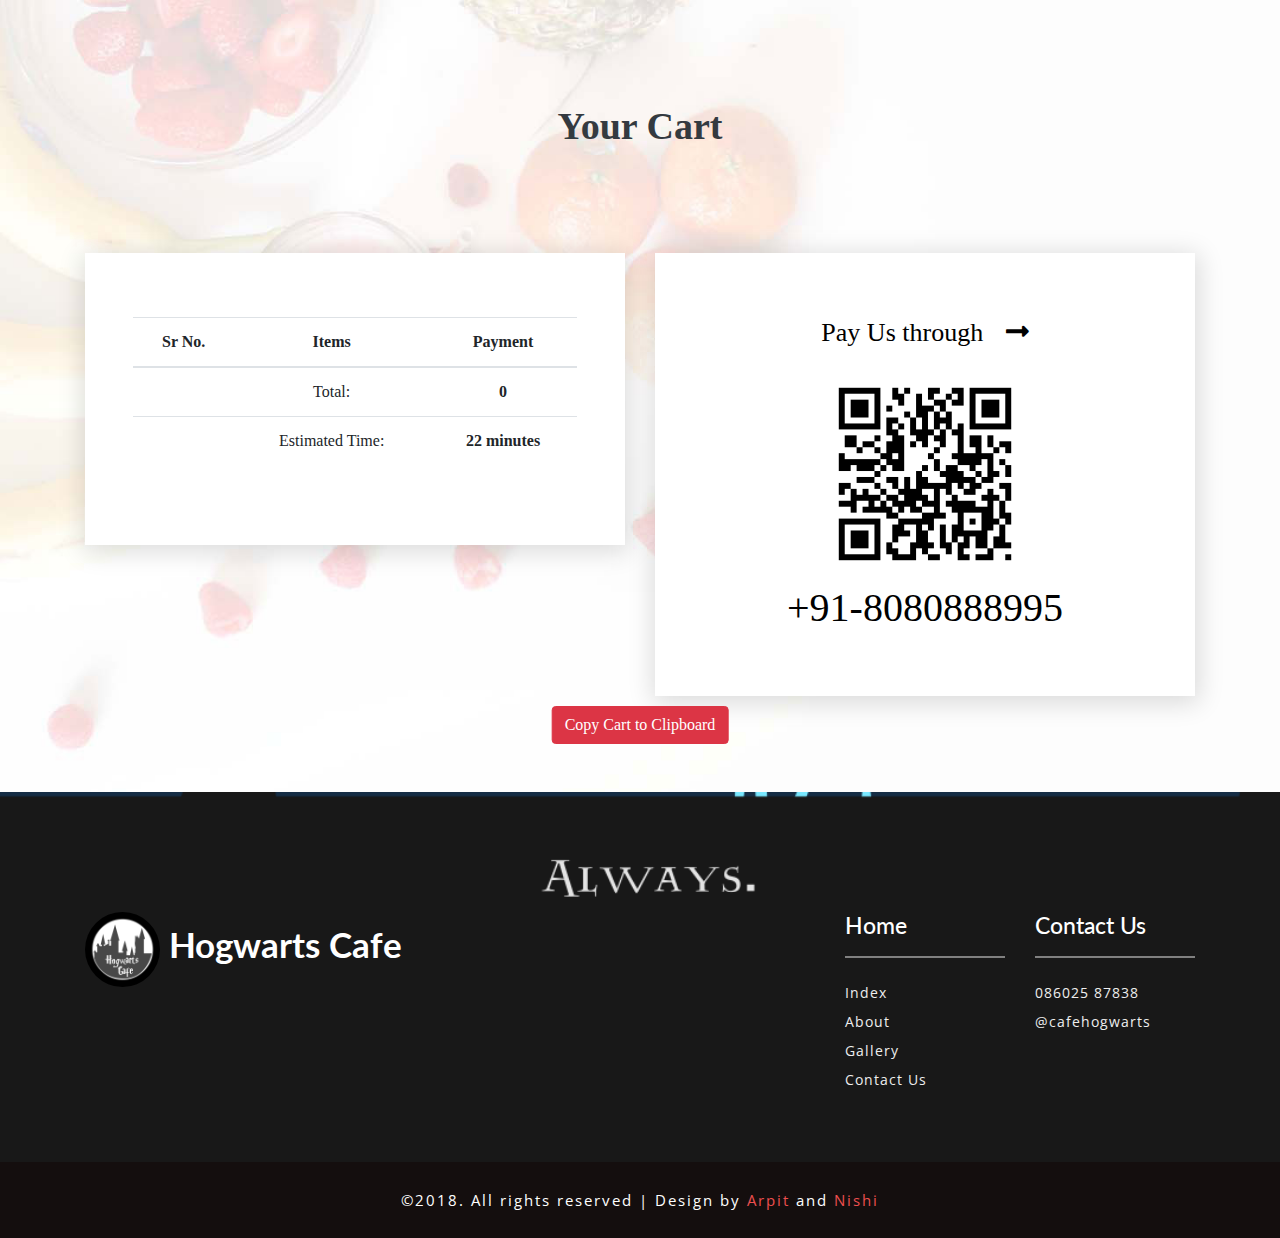
<file: payment.html>
<!--
Author: W3layouts
Author URL: http://w3layouts.com
License: Creative Commons Attribution 3.0 Unported
License URL: http://creativecommons.org/licenses/by/3.0/
-->

<!DOCTYPE html>
<html lang="zxx">

<head>
	<title>Hogwarts Cafe | Rain</title>
	<!-- Meta tag Keywords -->
	<meta name="viewport" content="width=device-width, initial-scale=1">
	<meta charset="UTF-8" />
	<meta name="keywords" content="Snacks Responsive web template, Bootstrap Web Templates, Flat Web Templates, Android Compatible web template, Smartphone Compatible web template, free webdesigns for Nokia, Samsung, LG, SonyEricsson, Motorola web design" />
	<script>
		addEventListener("load", function () {
			setTimeout(hideURLbar, 0);
		}, false);

		function hideURLbar() {
			window.scrollTo(0, 1);
		}
	</script>
	<!--// Meta tag Keywords -->

	<!-- Custom-Files -->
	<link rel="stylesheet" href="css/bootstrap.css">
	<!-- Bootstrap-Core-CSS -->
	<link rel="stylesheet" href="css/smoothbox.css" type='text/css' media="all" />
	<!-- gallery light box -->
	<link rel="stylesheet" href="css/style.css" type="text/css" media="all" />
	<!-- Style-CSS -->
	<link rel="stylesheet" href="css/fontawesome-all.css">
	<!-- Font-Awesome-Icons-CSS -->
	<!-- //Custom-Files -->

	<!-- Web-Fonts -->
	<link href="//fonts.googleapis.com/css?family=Lato:100,100i,300,300i,400,400i,700,700i,900,900i&amp;subset=latin-ext"
	    rel="stylesheet">
	<link href="//fonts.googleapis.com/css?family=Open+Sans:300,300i,400,400i,600,600i,700,700i,800,800i&amp;subset=latin-ext"
	    rel="stylesheet">
	<!-- //Web-Fonts -->

</head>

<body>
	<!-- header -->


	<!-- about -->
	<div class="about py-5" id="about" style="font-family: papyrus">
		<div class="container py-xl-5 py-lg-3">
			<h3 class="title text-center text-dark mb-sm-5 mb-4">
				<span style="font-family: papyrus">Your Cart</span></h3>
			<div class="row about-bottom-w3l text-center pt-lg-5">
				<div class="col-sm-6 about-grid">
					<div class="about-grid-main">
						<table class="table">
                            <thead>
                              <tr>
                                  <th scope="col">Sr No.</th>
                                <th scope="col">Items</th>
                                <th scope="col">Payment</th>
                              </tr>
                            </thead>
                            <tbody id="cartTable">

                            <!--JS Code-->
                            </tbody>
                          </table>
					</div>
				</div>
				<div class="col-sm-6 about-grid mt-sm-0 mt-4">
                    <div class="about-grid-main">
						<h4 class="mb-3" style="font-family: papyrus; color:black;font-size: 26px;">Pay Us through
								<i class="fas fa-long-arrow-alt-right ml-3"></i> </h4>
                        <img src="images/QR.png" alt="" class="img-fluid">
                        <h4 style="font-family: papyrus; color:black;">+91-8080888995</h4>
                        <!-- <a href="#" class="button-w3ls mt-4" data-toggle="modal" data-target="#exampleModalCenter1">Read More
                            <i class="fas fa-long-arrow-alt-right ml-3"></i>
                        </a> -->
                    </div>
                </div>
			</div>
			
			<button  onclick="getSelectedCheckboxes()" class="btn btn-danger" id="btn_test" style="position: absolute; left: 50%;
			transform: translateX(-50%); margin-top: 10px;"> 
					Copy Cart to Clipboard
			</button>
		</div>
		
	</div>
	<!-- //about -->
	

	<!-- footer -->
	<footer class="pt-5">
			<div class="container py-xl-5 py-lg-3">
				<div class="row footer-grids py-4">
					<div class="col-lg-4 footer-grid text-left">
						<div class="footer-logo">
							<h2 class="mb-3">
								<a class="logo text-white" href="index.html">
										<img src="images/hogwartsLogo.jpg" alt="" class="img-fluid" 
										style="border-radius: 50%; height: 75px; width: 75px;"> Hogwarts Cafe</a>
							</h2>
						</div>
					</div>
					<div class="col-lg-2 col-6 footer-grid"></div>
					<div class="col-lg-2 col-6 footer-grid"></div>
					<div class="col-lg-2 col-6  footer-grid my-lg-0 my-4">
						<h3 class="mb-sm-4 mb-3 pb-3">Home</h3>
						<ul class="list-unstyled">
							<li>
								<a href="index.html">Index</a>
							</li>
							<li class="my-2">
								<a class="scroll" href="#about">About</a>
							</li>
							<li class="my-2">
								<a class="scroll" href="#gallery">Gallery</a>
							</li>
							<li>
								<a class="scroll" href="#contact">Contact Us</a>
							</li>
						</ul>
					</div>				
					<div class="col-lg-2 col-6 footer-grid footer-contact">
						<h3 class="mb-sm-4 mb-3 pb-3"> Contact Us</h3>
						<ul class="list-unstyled">
							<li>
								086025 87838
							</li>
							<li class="mt-2">
								<a href="https://www.instagram.com/cafehogwarts/">@cafehogwarts</a>
							</li>
						</ul>
					</div>
				</div>
			</div>
			<!-- copyright -->
			<div class="copy_right">
				<p class="text-center text-white py-sm-4 py-3">©2018. All rights reserved | Design by
					<a href="https://www.linkedin.com/in/arpit621/"> Arpit </a> and <a href="https://www.linkedin.com/in/chauhannishh/"> Nishi </a>
				</p>
	
			</div>
			<!-- //copyright -->
	</footer>
	<!-- //footer -->

    <script>
            var retrievedObject = localStorage.getItem('testObject');
            retrievedObject = JSON.parse(retrievedObject);
            var count = 1;
            var cpingText = "";
            var totalPrice = 0;
           	for (var key in retrievedObject) {
   			if (retrievedObject.hasOwnProperty(key)) {
				var input = "<tr><td scope='row'>"+count+"</td><td>"+key+"</td><th>"+retrievedObject[key]+"</th></tr>";
				cpingText += count + "." + key + " "
				count++;
				totalPrice += parseInt(retrievedObject[key]);
				document.getElementById('cartTable').insertAdjacentHTML('beforeend', input);
        		}
    		}
			var estimatedTime = 20 + count*2;     
			var zinput = "<tr><td></td><td>Total: </td><th>"+totalPrice+"</th></tr>";
			document.getElementById('cartTable').insertAdjacentHTML('beforeend', zinput);
			var zainput = "<tr><td></td><td>Estimated Time: </td><th>"+estimatedTime+" minutes</th></tr>";
			document.getElementById('cartTable').insertAdjacentHTML('beforeend', zainput);
			console.log(cpingText);

function getSelectedCheckboxes(chkboxName) {

  // Create a dummy input to copy the string array inside it
  var dummy = document.createElement("input");

  // Add it to the document
  document.body.appendChild(dummy);

  // Set its ID
  dummy.setAttribute("id", "dummy_id");

  // Output the array into it
  document.getElementById("dummy_id").value=cpingText;

  // Select it
  dummy.select();

  // Copy its contents
  document.execCommand("copy");

  // Remove it as its not needed anymore
  document.body.removeChild(dummy);
}
        </script>
	<!-- Js files -->
	<!-- JavaScript -->
	<script src="js/jquery-2.2.3.min.js"></script>
	<!-- Default-JavaScript-File -->

	<!-- banner slider -->
	<script src="js/responsiveslides.min.js"></script>
	<script>
       

// Retrieve the object from storage

		// You can also use "$(window).load(function() {"
		$(function () {
			// Slideshow 4
			$("#slider3").responsiveSlides({
				auto: true,
				pager: true,
				nav: false,
				speed: 500,
				namespace: "callbacks",
				before: function () {
					$('.events').append("<li>before event fired.</li>");
				},
				after: function () {
					$('.events').append("<li>after event fired.</li>");
				}
			});

		});
	</script>
	<!-- //banner slider -->

	<!-- password-script -->
	<script>
		window.onload = function () {
			document.getElementById("password1").onchange = validatePassword;
			document.getElementById("password2").onchange = validatePassword;
		}

		function validatePassword() {
			var pass2 = document.getElementById("password2").value;
			var pass1 = document.getElementById("password1").value;
			if (pass1 != pass2)
				document.getElementById("password2").setCustomValidity("Passwords Don't Match");
			else
				document.getElementById("password2").setCustomValidity('');
			//empty string means no validation error
		}
	</script>
	<!-- //password-script -->

	<!-- gallery light box -->
	<script src="js/smoothbox.jquery2.js"></script>
	<!-- //gallery light box -->

	<!-- smooth scrolling -->
	<script src="js/SmoothScroll.min.js"></script>
	<!-- //smooth scrolling -->

	<!-- move-top -->
	<script src="js/move-top.js"></script>
	<!-- easing -->
	<script src="js/easing.js"></script>
	<!--  necessary snippets for few javascript files -->
	<script src="js/snacks.js"></script>

	<script src="js/bootstrap.js"></script>
	<!-- Necessary-JavaScript-File-For-Bootstrap -->
	<!-- //Js files -->

</body>

</html>
</file>
<file: css/smoothbox.css>
body, html {
    height:100%;
    width:100%;
}
.sb-prev:focus, .sb-next:focus, .sb-cancel:focus {
    outline: none;
    outline-offset: 0;
    text-decoration: none;
}
/* wrapper */
.smoothbox {
    position: fixed;
    top:0;
    left:0;
    background:rgba(0, 0, 0, 0.78); 
    height:100%;
    width:100%;
    z-index: 9999;
}
/* wrapper after loading */
.sb-load {
    background:url('images/load.gif') center no-repeat rgba(0,0,0,.9);
}
/* vertical centering */
.smoothbox-table {
    top:0;
    height:100%;
    width:100%;
    display:table;
}
.smoothbox-centering {
    display:table-cell;
    vertical-align:middle;
    top:0;
    height:100%;
    width:100%;
	overflow-y: scroll;
}
/* horizontal centering & sizing */
.smoothbox-sizing {
    display:none;
    position: relative;
    margin: 0 auto;
    padding: 0px;
    width: 80%;
}
/* item wrapper */
.sb-items {
    margin: 0 auto;
    width: auto;
    padding: 0;
    list-style: none;    
    border-radius: 2px;
    display: table;
}
.sb-items:after {
    content: "";
    display: block;
    clear: both;
    visibility: hidden;
    line-height: 0;
    height: 0;
}
/* items */
.sb-item {
    left: 0;
    top:0;
    width: 100%;
    max-height: 80%;
    float: left;
    margin-right: -100%;
    position: relative;
    zoom: 1;
    border-radius: 2px;
    box-shadow:0px 0px 0px 5px rgb(255, 255, 255), 0px 0px 0px 6px #292929;
    -webkit-backface-visibility: hidden;
    -webkit-transition: all .4s ease-out;
    -moz-transition:all .4s ease-out;
    transition: all .4s ease-out;
}

.no-trans {
    -webkit-transition:none;
    -moz-transition:none;
    transition:none;
}

.sb-item img {
    max-width: 100%;
    max-height: 100%;
    display: block;
    border-radius: 2px;
    position: relative;
}
/* forward animation */
.sb-item-ani {
    top: 400px;
    opacity:0;
    -webkit-transform:scale(.5)rotate(25deg);
    -moz-transform:scale(.5)rotate(25deg);
    transform:scale(.5)rotate(25deg);
	-o-transform:scale(.5)rotate(25deg);
	-ms-transform:scale(.5)rotate(25deg);
}
/* back animation */
.sb-item-ani2 {
    top:400px;
    -webkit-transform:scale(.5) rotate(25deg);
    -moz-transform:scale(.5) rotate(25deg);
    transform:scale(.5) rotate(25deg);
	-o-transform:scale(.5) rotate(25deg);
	-ms-transform:scale(.5) rotate(25deg);
    opacity:0;
}
.sb-caption {
    position: absolute;
    bottom: 0px;
    width: 100%; 
    background: rgba(0, 0, 0, 0.68);
    color: #CCC;
    text-transform: capitalize;
    padding: 2em;
    line-height: 1.8em;
    box-sizing: border-box;
    -moz-box-sizing: border-box;
    z-index: 1;
    text-align: center;
    font-size: 14px;
    -ms-filter:"progid:DXImageTransform.Microsoft.Alpha(Opacity=80)";
}
/* buttons */
.sb-nav {
    position:absolute;
    top: 10px;
    width: 100%;
    margin: 0 auto;
    display: none;
    z-index: 10;
    text-align: center;
    opacity: .5;
    -ms-filter: "progid:DXImageTransform.Microsoft.Alpha(Opacity=50)";
    filter: alpha(opacity=50);
    font-size: 0;
    -webkit-transition:all .15s ease-out;
    -moz-transition:all .15s ease-out;
    transition:all .15s ease-out;
	-o-transition:all .15s ease-out;
	-ms-transition:all .15s ease-out;
    zoom:1;
}
.sb-nav:hover {
    opacity:1;
    -ms-filter: "progid:DXImageTransform.Microsoft.Alpha(Opacity=100)";
    filter: alpha(opacity=100);
}

.sb-prev, .sb-next, .sb-cancel {
    display: inline-block;
    background:rgb(0,0,0);
    background: rgba(0, 0, 0, 0.9);
    position: relative;
    zoom:1;
    outline:none;
    margin-right:1px;
    color: #fff!important;
    width: 50px;
    height: 35px;
    text-align: center;
    text-decoration: none;
    font-size: 21px;
    font-weight: bold;
    line-height: 33px;
    -webkit-transition:all .15s ease-out;
    -moz-transition:all .15s ease-out;
    transition:all .15s ease-out;
	-o-transition:all .15s ease-out;
	-ms-transition:all .15s ease-out;
}
.sb-prev {border-radius: 15px 0 0 15px;}
.sb-next {border-radius: 0 15px 15px 0;}
.sb-nav a:hover {
    background: #fff;
    color: #000!important;
	text-decoration: none;
}
.sb-cancel:hover {
    background:#820001;
}
@media (max-width:480px){
	.sb-caption {
		bottom: -125px;
		padding: 1em;
	}
}
@media (max-width:414px){
	.sb-caption {
		bottom: -159px;
	}
}
@media (max-width:320px){
	.sb-caption {
		font-size: 12px;
	}
}
</file>
<file: css/style.css>
/*--
Author: W3layouts
Author URL: http://w3layouts.com
License: Creative Commons Attribution 3.0 Unported
License URL: http://creativecommons.org/licenses/by/3.0/
--*/
/*-- Reset Code --*/
body {
    padding: 0;
    margin: 0;
    background: #FFF;
    font-family: 'Open Sans', sans-serif;
}

body a {
    transition: 0.5s all;
    -webkit-transition: 0.5s all;
    -moz-transition: 0.5s all;
    -o-transition: 0.5s all;
    -ms-transition: 0.5s all;
    text-decoration: none;
}

body a:hover {
    text-decoration: none;
    transition: 0.5s all;
    -webkit-transition: 0.5s all;
    -moz-transition: 0.5s all;
    -o-transition: 0.5s all;
    -ms-transition: 0.5s all;
}

body a:focus,
a:hover {
    text-decoration: none;
}

input[type="button"],
input[type="submit"] {
    transition: 0.5s all;
    -webkit-transition: 0.5s all;
    -moz-transition: 0.5s all;
    -o-transition: 0.5s all;
    -ms-transition: 0.5s all;
}

input[type="button"]:hover,
input[type="submit"]:hover {
    transition: 0.5s all;
    -webkit-transition: 0.5s all;
    -moz-transition: 0.5s all;
    -o-transition: 0.5s all;
    -ms-transition: 0.5s all;
}

h1,
h2,
h3,
h4,
h5,
h6 {
    margin: 0;
    padding: 0;
    font-family: 'Lato', sans-serif;
}

p {
    margin: 0;
    padding: 0;
    font-family: 'Open Sans', sans-serif;
    font-size: 15px;
    letter-spacing: 1px;
    line-height: 1.9;
    color: #999;
}

ul,
ol {
    margin: 0;
    padding: 0;
}

label {
    margin: 0;
}

a:focus,
a:hover {
    text-decoration: none;
    outline: none
}

/*-- //Reset Code --*/
/*-- bottom-to-top --*/
#toTop {
    display: none;
    text-decoration: none;
    position: fixed;
    bottom: 24px;
    right: 3%;
    overflow: hidden;
    z-index: 999;
    width: 32px;
    height: 38px;
    border: none;
    text-indent: 100%;
    background: url(../images/move-top.png) no-repeat 0px 0px;
}

#toTopHover {
    width: 32px;
    height: 32px;
    display: block;
    overflow: hidden;
    float: right;
    opacity: 0;
    -moz-opacity: 0;
    filter: alpha(opacity=0);
}

/*-- //bottom-to-top --*/
/* header */
header {
    position: absolute;
    z-index: 99;
    width: 100%;
}

nav.navbar {
    border-bottom: 2px solid rgba(255, 255, 255, 0.53);
    background: rgba(6, 6, 6, 0.05);
}

/* logo */
a.navbar-brand i,
a.logo i {
    font-size: 35px;
    margin-right: 10px;
    color: #ed4f4f;
}

.navbar-light .navbar-brand,
a.logo {
    color: #fff;
    padding: 0;
    font-weight: 700;
    font-size: 35px;
}

/* //logo */
/* navigation */
.navbar-light .navbar-brand:hover,
.navbar-light .navbar-brand:focus {
    color: #fff;
}

.navbar-light .navbar-nav .nav-link {
    color: #fff;
    letter-spacing: 2px;
    font-size: 15px;
    padding: 0.5em 0;
}

.dropdown-item.active,
.dropdown-item:active {
    color: #dc3545;
    text-decoration: none;
    background-color: transparent;
}

.dropdown-item {
    font-size: 0.9em;
}

li.nav-item {
    margin: 0 1em;
}

li.login-list-w3ls.d-inline a {
    letter-spacing: 2px;
    font-size: 15px;
}

.navbar-light .navbar-nav .show>.nav-link,
.navbar-light .navbar-nav .active>.nav-link,
.navbar-light .navbar-nav .nav-link.show,
.navbar-light .navbar-nav .nav-link.active {
    color: #fff;
}

.navbar-light .navbar-nav .nav-link:hover,
.navbar-light .navbar-nav .nav-link:focus {
    color: #fff;
    opacity: .7;
}

/* //navigation */
h5.pricing-title label {
    font-size: 14px;
    display: block;
    color: #0ebeff;
    font-weight: 300;
    letter-spacing: 1px;
}

/* register */
.modal-body h5 {
    color: #22a6f5;
    font-size: 25px;
    font-weight: 500;
}

.form-group label {
    font-size: 15px;
    letter-spacing: 1px;
    color: #000;
    margin-bottom: 8px;
}

.login p a {
    color: #ed4f4f;
}

button.submit {
    background: #22a6f5;
    border: none;
    width: 100%;
    padding: 9px;
    letter-spacing: 1px;
    margin-top: 1em;
    transition: 0.5s all;
    -webkit-transition: 0.5s all;
    -moz-transition: 0.5s all;
    -o-transition: 0.5s all;
}

button.submit:hover {
    background: #ed4f4f;
    transition: 0.5s all;
    -webkit-transition: 0.5s all;
    -moz-transition: 0.5s all;
    -o-transition: 0.5s all;
}

/*-- //header --*/
/*-- banner --*/
.bg1 {
    background: url(../images/hogwarts1.jpg)no-repeat center;
    -webkit-background-size: cover;
    -moz-background-size: cover;
    -o-background-size: cover;
    -ms-background-size: cover;
    background-size: cover;
}

.bg2 {
    background: url(../images/hogwarts3.jpg)no-repeat center;
    -webkit-background-size: cover;
    -moz-background-size: cover;
    -o-background-size: cover;
    -ms-background-size: cover;
    background-size: cover;
}

.banner-text {
    padding-top: 20em;
}

.w3l-overlay {
    background: url(../images/overlay.png)repeat;
}

.w3l-overlay,
.bg1,
.bg2 {
    min-height: 50vw;
}

/*-- text Slider --*/
#slider {
    box-shadow: none;
    -moz-box-shadow: none;
    -webkit-box-shadow: none;
    margin: 0 auto;
}

.rslides_tabs {
    list-style: none;
    padding: 0;
    background: rgba(0, 0, 0, .25);
    box-shadow: 0 0 1px rgba(255, 255, 255, .3), inset 0 0 5px rgba(0, 0, 0, 1.0);
    -moz-box-shadow: 0 0 1px rgba(255, 255, 255, .3), inset 0 0 5px rgba(0, 0, 0, 1.0);
    -webkit-box-shadow: 0 0 1px rgba(255, 255, 255, .3), inset 0 0 5px rgba(0, 0, 0, 1.0);
    font-size: 18px;
    list-style: none;
    margin: 0 auto 50px;
    max-width: 540px;
    padding: 10px 0;
    text-align: center;
    width: 100%;
}

.rslides_tabs li {
    display: inline;
    float: none;
    margin-right: 1px;
}

.rslides_tabs a {
    width: auto;
    line-height: 20px;
    padding: 9px 20px;
    height: auto;
    background: transparent;
    display: inline;
}

.rslides_tabs li:first-child {
    margin-left: 0;
}

.rslides_tabs .rslides_here a {
    background: rgba(255, 255, 255, .1);
    color: #fff;
    font-weight: bold;
}

.events {
    list-style: none;
}

.callbacks_container {
    position: relative;
}

.callbacks li {
    position: absolute;
    width: 100%;
    left: 0;
    top: 0;
}

.callbacks_tabs li {
    display: block;
    margin: 0.5em 0;
}

.callbacks_tabs a {
    height: 12px;
    width: 12px;
    display: inline-block;
    background: #fff;
    -webkit-border-radius: 50%;
    border-radius: 50%;
    -moz-border-radius: 50%;
    -ms-border-radius: 50%;
    -o-border-radius: 50%;
    position: relative;
    font-size: 0;
}

.callbacks_tabs a:after {
    content: "";
    position: absolute;
    width: 22px;
    height: 22px;
    border: 1px solid white;
    -webkit-border-radius: 50%;
    border-radius: 50%;
    -moz-border-radius: 50%;
    -ms-border-radius: 50%;
    -o-border-radius: 50%;
    top: -5px;
    left: -5px;
    -webkit-transform: scale(0);
    -moz-transform: scale(0);
    -o-transform: scale(0);
    transform: scale(0);
    -ms-transform: scale(0);
    -webkit-transition: .5s all;
    -moz-transition: .5s all;
    transition: .5s all;
}

.callbacks_here a:after {
    border-color: #fff;
    -webkit-transform: scale(1);
    -moz-transform: scale(1);
    -o-transform: scale(1);
    transform: scale(1);
    -ms-transform: scale(1);
}

#slider-pager a {
    display: inline-block;
}

#slider-pager span {
    float: left;
}

#slider-pager span {
    width: 100px;
    height: 15px;
    background: #fff;
    display: inline-block;
    border-radius: 30em;
    opacity: 0.6;
}

#slider-pager .rslides_here a {
    background: #FFF;
    border-radius: 30em;
    opacity: 1;
}

#slider-pager a {
    padding: 0;
}

#slider-pager li {
    display: inline-block;
}

.rslides {
    position: relative;
    list-style: none;
    overflow: hidden;
    padding: 0;
    margin: 0;
    width: 100%;
}

.rslides li {
    -webkit-backface-visibility: hidden;
    position: absolute;
    display: none;
    left: 0%;
    top: 0;
    width: 100%;
}

.rslides li {
    position: relative;
    display: block;
    float: none;
}

.rslides img {
    height: auto;
    border: 0;
}

.callbacks_tabs li {
    display: inline-block;
}

.callbacks li {
    position: absolute;
    width: 100%;
    left: 0;
    top: 0;
}

.callbacks_tabs li {
    display: inline-block;
    margin: 0 0.5em;
}

.callbacks_tabs a {
    height: 12px;
    width: 12px;
    display: inline-block;
    background: #fff;
    -webkit-border-radius: 50%;
    border-radius: 50%;
    -moz-border-radius: 50%;
    -ms-border-radius: 50%;
    -o-border-radius: 50%;
    position: relative;
    font-size: 0;
}

.callbacks_tabs a:after {
    content: "";
    position: absolute;
    width: 22px;
    height: 22px;
    border: 2px solid white;
    -webkit-border-radius: 50%;
    border-radius: 50%;
    -moz-border-radius: 50%;
    -ms-border-radius: 50%;
    -o-border-radius: 50%;
    top: -5px;
    left: -5px;
    -webkit-transform: scale(0);
    -moz-transform: scale(0);
    -o-transform: scale(0);
    transform: scale(0);
    -ms-transform: scale(0);
    -webkit-transition: .5s all;
    -moz-transition: .5s all;
    transition: .5s all;
}

.callbacks_here a:after {
    border-color: #fff;
    -webkit-transform: scale(1);
    -moz-transform: scale(1);
    -o-transform: scale(1);
    transform: scale(1);
    -ms-transform: scale(1);
}

.callbacks_tabs {
    list-style: none;
    position: absolute;
    left: 46.5%;
    bottom: 6%;
    z-index: 2;
    border-radius: 5px;
}

.banner-text h3 {
    font-size: 50px;
}

.banner-text h3 span {
    font-weight: 900;
}

p.movetxt {
    font-size: 18px;
}

/* //text slider */
/*-- search --*/
.search-agile {
    display: -webkit-flex;
    display: -webkit-box;
    display: -moz-flex;
    display: -moz-box;
    display: -ms-flexbox;
    display: flex;
    align-items: center;
    -webkit-box-pack: center;
    -moz-box-pack: center;
    -ms-flex-pack: center;
    -webkit-justify-content: center;
    justify-content: center;
}

.search-agile form {
    max-width: 700px;
    margin: 0 5vw;
    box-sizing: border-box;
    display: -webkit-flex;
    display: flex;
    flex-wrap: wrap;
    justify-content: center;
    flex-basis: 100%;
}

.search-agile input[type="search"] {
    padding: 18px 20px;
    font-size: 16px;
    color: #000;
    width: 100%;
    outline: none;
    border: none;
    flex-basis: 70%;
    background: #fff;
    border-radius: 10px 0 0 10px;
}

.search-agile input[type="submit"] {
    color: #fff;
    font-size: 16px;
    outline: none;
    text-align: center;
    padding: 15px 30px;
    cursor: pointer;
    width: 100%;
    flex-basis: 30%;
    border: none;
    border-radius: 0 10px 10px 0;
    background: #ed4f4f;
    letter-spacing: 1px;
    -webkit-transition: 0.5s all;
    -moz-transition: 0.5s all;
    transition: 0.5s all;
}

.search-agile input[type="submit"]:hover {
    background: #000;
    -webkit-transition: 0.5s all;
    -moz-transition: 0.5s all;
    transition: 0.5s all;
}

.banner-text h6 {
    font-size: 22px;
    letter-spacing: 1px;
}

/*-- //search --*/
/* about */
.about {
    background: url(../images/bg1.jpg) no-repeat center;
    background-size: cover;
    -webkit-background-size: cover;
    -moz-background-size: cover;
    -o-background-size: cover;
    -ms-background-size: cover;
}

h3.title {
    font-size: 28px;
    letter-spacing: 1px;
    max-width: 560px;
    margin: 0 auto;
    line-height: 1.6;
}

h3.title span {
    font-weight: 600;
    font-size: 38px;
    letter-spacing: 0px;
	display: block;
}

.about-grid-main {
    background: #fff;
    padding: 4em 3em;
    box-shadow: 0 4px 16px 0 rgba(0, 0, 0, 0.25);
    -webkit-box-shadow: 1px 4px 24px 3px rgba(0, 0, 0, 0.14);
    -moz-box-shadow: 0 4px 16px 0 rgba(0, 0, 0, 0.25);
    transition: 0.5s all;
    -webkit-transition: 0.5s all;
    -moz-transition: 0.5s all;
    -o-transition: 0.5s all;
}

.about-grid-main h4 {
    font-size: 40px;
    color: #ed4f4f;
}

.about-grid-main p {
    color: #555;
}

a.button-w3ls {
    color: #22a6f5;
    font-size: 16px;
    display: inline-block;
    letter-spacing: 1px;
}

a.button-w3ls:hover {
    color: #ed4f4f;
    letter-spacing: 3px;
}

/*-- About --*/
.w3ls-middle {
    background: url(../images/bg2.jpg) no-repeat right;
    background-size: contain;
    -webkit-background-size: contain;
    -moz-background-size: contain;
    -o-background-size: contain;
    -ms-background-size: contain;
}

.service1-wthree h4 {
    color: rgba(237, 79, 79, 0.57);
    font-size: 80px;
    font-weight: 600;
    transition: 0.5s all;
    -webkit-transition: 0.5s all;
    -moz-transition: 0.5s all;
    -o-transition: 0.5s all;
    -ms-transition: 0.5s all;
}

.service1-wthree:hover h4,
.service1-wthree:nth-child(1) h4 {
    color: #ed4f4f;
    transition: 0.5s all;
    -webkit-transition: 0.5s all;
    -moz-transition: 0.5s all;
    -o-transition: 0.5s all;
    -ms-transition: 0.5s all;
}

.service1-wthree h6 {
    font-size: 22px;
}

.service1-wthree p {
    font-size: 14px;
}

.special-agiles {
    background: rgba(237, 79, 79, 0.37);
    padding: 8em 18em;
    position: relative;
    margin-top: 13em;
}

.grids-w3ls-right {
    position: absolute;
    right: 0;
    bottom: 0;
}

.grids-w3ls-left h4 {
    font-size: 36px;
    max-width: 300px;
    line-height: 1.5;
}

.agile-wthree-works {
    background: url(../images/bg3.jpg) no-repeat left;
    background-size: contain;
    -webkit-background-size: contain;
    -moz-background-size: contain;
    -o-background-size: contain;
    -ms-background-size: contain;
}

.grids-w3ls-right-2 h4 {
    font-size: 26px;
    letter-spacing: 1px;
    line-height: 1.4;
}

footer {
    background: url(../images/hogwartsbg.jpg) no-repeat center fixed;
    background-size: cover;
    -webkit-background-size: cover;
    -moz-background-size: cover;
    -o-background-size: cover;
    -ms-background-size: cover;
}

.footer-grid h3 {
    font-size: 23px;
    color: #fff;
    border-bottom: 2px solid rgba(255, 255, 255, 0.45);
}

.footer-grid ul li a,
.footer-grid ul li {
    color: #eee;
    font-size: 14px;
    letter-spacing: 1px;
}

.copy_right p a {
    color: #ed4f4f;
}

.copy_right p {
    background: rgba(19, 11, 11, 0.74);
    letter-spacing: 2px;
}

/*-- contact --*/
.address-grid,
.address-right {
    background-color: #fff;
    -webkit-box-shadow: 0px 2px 13px -1px rgba(0, 0, 0, 0.15);
    -moz-box-shadow: 0px 2px 13px -1px rgba(0, 0, 0, 0.15);
    box-shadow: 0px 2px 13px -1px rgba(0, 0, 0, 0.15);
}

.address h4 {
    font-size: 23px;
    color: #22a6f5;
}

.address-info p a {
    color: #999;
}

.address-info p span {
    display: block;
}

.address input[type="text"],
.address input[type="email"],
.address textarea {
    color: #000;
    outline: none;
    font-size: 15px;
    padding: 11px;
    border: none;
    letter-spacing: 1px;
    border-bottom: solid 1px rgba(0, 0, 0, 0.15);
}

.address textarea {
    min-height: 10em;
    resize: none;
}

.address input[type="submit"] {
    border: none;
    outline: none;
    color: #fff;
    width: 100%;
    padding: 11px 0;
    font-size: 15px;
    letter-spacing: 1px;
    margin-top: 16px;
    background: #ed4f4f;
    transition: 0.5s all;
    -webkit-transition: 0.5s all;
    -o-transition: 0.5s all;
    -moz-transition: 0.5s all;
    -ms-transition: 0.5s all;
}

.address input[type="submit"]:hover {
    background: #22a6f5;
    transition: 0.5s all;
    -webkit-transition: 0.5s all;
    -o-transition: 0.5s all;
    -moz-transition: 0.5s all;
    -ms-transition: 0.5s all;
}

/*-- //contact --*/
/*-- gallery --*/
div#gallery {
    background: #fff;
}

.gallery_grids {
    margin-top: 3.2em;
}

.gallery_grid1 {
    margin-top: 7em;
}

.column .gallery_effect {
    position: relative;
}

.agile-gallery_grid_main {
    padding: 0 .5em;
}

a.sb {
    display: block;
}

.hover14 figure {
    overflow: hidden;
    position: relative;
}

.hover14 figure::before {
    position: absolute;
    top: 0;
    left: -75%;
    z-index: 2;
    display: block;
    content: '';
    width: 50%;
    height: 100%;
    background: -webkit-linear-gradient(left, rgba(255, 255, 255, 0) 0%, rgba(255, 255, 255, .3) 100%);
    background: linear-gradient(to right, rgba(255, 255, 255, 0) 0%, rgba(255, 255, 255, .3) 100%);
    -webkit-transform: skewX(-17deg);
    -moz-transform: skewX(-17deg);
    -o-transform: skewX(-17deg);
    -ms-transform: skewX(-17deg);
    transform: skewX(-17deg);
}

.hover14 figure:hover::before {
    -webkit-animation: shine .95s;
    -moz-animation: shine .95s;
    animation: shine .95s;
}

@-webkit-keyframes shine {
    100% {
        left: 125%;
    }
}

@keyframes shine {
    100% {
        left: 125%;
    }
}

/*-- //gallery --*/
/* Responsive code */
@media screen and (max-width: 1600px) {}

@media screen and (max-width: 1440px) {
    .banner-text h3 {
        font-size: 46px;
    }

    .banner-text {
        padding-top: 18em;
    }
}

@media screen and (max-width: 1366px) {
    .banner-text h3 {
        font-size: 42px;
    }

    .banner-text {
        padding-top: 17em;
    }

    p.movetxt {
        font-size: 16px;
    }
}

@media screen and (max-width: 1280px) {
    .banner-text {
        padding-top: 16em;
    }
}

@media screen and (max-width: 1080px) {
    h3.title span {
        font-size: 34px;
    }

    .special-agiles {
        padding: 8em 10em;
        margin-top: 15em;
    }

    .grids-w3ls-right-2 h4 {
        font-size: 21px;
        letter-spacing: 0.5px;
    }

    .grids-w3ls-left h4 {
        font-size: 30px;
    }

    .banner-text h3 {
        font-size: 38px;
    }

    p.movetxt {
        font-size: 15px;
    }

    .search-agile input[type="search"] {
        padding: 16px 20px;
        font-size: 15px;
    }

    .w3l-overlay,
    .bg1,
    .bg2 {
        min-height: 56vw;
    }
}

@media screen and (max-width: 1050px) {
    .service1-wthree h4 {
        font-size: 65px;
    }

    .banner-text {
        padding-top: 14em;
    }
}

@media screen and (max-width: 1024px) {
    .grids-w3ls-left h4 {
        font-size: 26px;
    }

    .footer-grid h3 {
        font-size: 20px;
    }
}

@media screen and (max-width: 991px) {
    .about-grid-main {
        padding: 1em 1em 3em;
    }

    .about-grid-main h4 {
        font-size: 20px
    }

    .gallery_grid1 {
        margin-top: 4em;
    }

    .gallery_grids {
        margin-top: 2em;
    }

    .special-agiles {
        padding: 8em 6em;
    }

    button.navbar-toggler {
        background: #fff;
        border-radius: 0px;
        border-color: #fff;
    }

    div#navbarSupportedContent {
        background: rgba(0, 0, 0, 0.91);
        padding: 1.5em 1em;
    }

    img.chef-img {
        width: 60%;
    }
}

@media screen and (max-width: 900px) {
    .special-agiles {
        margin-top: 12em;
    }

    .w3l-overlay,
    .bg1,
    .bg2 {
        min-height: 64vw;
    }
}

@media screen and (max-width: 800px) {
    .special-agiles {
        margin-top: 4em;
    }

    h3.title span {
        font-size: 33px;
    }

    h3.title {
        font-size: 24px;
    }

    .service1-wthree h4 {
        font-size: 55px;
    }

    .w3l-overlay,
    .bg1,
    .bg2 {
        min-height: 70vw;
    }
}

@media screen and (max-width: 768px) {
    .banner-text h3 {
        font-size: 35px;
    }

    .banner-text {
        padding-top: 12.5em;
    }
}

@media screen and (max-width: 736px) {
    .about-grid-main h4 {
        font-size: 17px;
    }

    .special-agiles {
        margin-top: 2em;
    }

    h3.title span {
        font-size: 28px;
    }

    .gallery_grid1 {
        margin-top: 3em;
    }

    .gallery_grids {
        margin-top: 1em;
    }

    .grids-w3ls-right-2 h4 {
        font-size: 18px;
    }

    .grids-w3ls-right {
        position: inherit;
    }

    .special-agiles {
        padding: 0em 2em;
    }

    .grids-w3ls-left {
        padding-top: 7em;
    }

    .grids-w3ls-left h4 {
        font-size: 23px;
    }

    .banner-text h3 {
        font-size: 32px;
    }

    .search-agile input[type="submit"] {
        padding: 13px 30px;
    }

    .search-agile input[type="search"] {
        padding: 13px 20px;
    }

    .about-grid {
        padding: 0 .5em;
    }
}

@media screen and (max-width: 667px) {
    .banner-text h3 {
        font-size: 30px;
    }

    .banner-text {
        padding-top: 11.5em;
    }
}

@media screen and (max-width: 640px) {
    .grids-w3ls-left h4 {
        font-size: 21px;
    }

    .banner-text {
        padding-top: 10.5em;
    }
}

@media screen and (max-width: 600px) {
    h3.title {
        font-size: 20px;
    }

    h3.title span {
        font-size: 24px;
    }

    .address h4 {
        font-size: 19px;
    }

    .grids-w3ls-left {
        padding-top: 5em;
    }

    .grids-w3ls-left h4 {
        font-size: 18px;
    }

    .w3l-overlay,
    .bg1,
    .bg2 {
        min-height: 457px;
    }

    .copy_right p {
        font-size: 14px;
    }
}

@media screen and (max-width: 568px) {
    .service1-wthree h6 {
        font-size: 17px;
    }

    .service1-wthree h4 {
        font-size: 40px;
    }

    .special-agiles {
        padding: 0em 1em;
    }

    .grids-w3ls-right-2 {
        padding: 0 1em;
    }

    h3.title {
        font-size: 17px;
    }

    .about-grid {
        padding: 0 1em;
    }

    .about-grid-main {
        padding: 1em 4em 3em;
    }

    .copy_right p {
        font-size: 13px;
    }
}

@media screen and (max-width: 480px) {
    .grids-w3ls-left {
        padding-top: 3em;
    }

    .navbar-light .navbar-brand,
    a.logo,
    a.navbar-brand i,
    a.logo i {
        font-size: 30px;
    }

    button.navbar-toggler {
        padding: 3px 7px;
    }

    nav.navbar {
        padding: 10px 20px !important;
    }

    .banner-text h3 {
        font-size: 28px;
        margin-bottom: 10px !important;
    }

    p.movetxt {
        font-size: 14px;
    }

    .search-agile input[type="submit"] {
        padding: 12px 30px;
        font-size: 14px;
    }

    .search-agile input[type="search"] {
        padding: 12px 20px;
        font-size: 14px;
    }

    .w3l-overlay,
    .bg1,
    .bg2 {
        min-height: 440px;
    }

    .copy_right p {
        letter-spacing: 1px;
    }
    .navbar-light .navbar-nav .nav-link, li.login-list-w3ls.d-inline a {
        letter-spacing: 1px;
        font-size: 14px;
    }
}

@media screen and (max-width: 440px) {
    .banner-text h3 {
        font-size: 26px;
    }

    .search-agile input[type="search"] {
        flex-basis: 60%;
    }

    .search-agile input[type="submit"] {
        flex-basis: 20%;
    }
    .banner-text {
        padding-top: 9.5em;
    }
    .w3l-overlay, .bg1, .bg2 {
        min-height: 410px;
    }
    .about-grid-main {
        padding: 1em 2em 3em;
    }
}

@media screen and (max-width: 414px) {
    .d-flex.special-agiles.text-left {
        display: block !important;
    }

    .grids-w3ls-left {
        padding: 2em;
    }

    .row.gallery_grids {
        display: block;
    }

    .col-4.agile-gallery_grid_main {
        max-width: 100%;
    }

    .gallery_grids {
        margin-top: 0em;
    }

    .gallery_grid1 {
        margin-top: 1em;
    }
    .banner-text h3 {
        font-size: 24px;
    }
    img.chef-img {
        width: 80%;
    }
}

@media screen and (max-width: 384px) {
    .special-agiles {
        margin-top: 1em;
    }

    a.button-w3ls {
        font-size: 14px;
    }

    .row.footer-grids {
        display: block;
    }

    .footer-contact {
        margin-top: 1.5rem;
    }
    .banner-text h3 {
        font-size: 25px;
        line-height: 1.3;
    }
    p.movetxt {
        font-size: 13px;
    }
    .banner-text {
        padding-top: 8.5em;
    }
    p.create-w3ls a {
        display: block;
    }
}

@media screen and (max-width: 375px) {
    h3.title span {
        font-size: 21px;
    }
    .about-grid-main {
        padding: 1em 1em 2em;
    }
    .address input[type="text"], .address input[type="email"], .address textarea {
        font-size: 14px;
    }
}

@media screen and (max-width: 320px) {
    h3.title {
        font-size: 15px;
    }

    .grids-w3ls-left {
        padding: 1em;
    }
    .navbar-light .navbar-brand, a.logo, a.navbar-brand i, a.logo i {
        font-size: 26px;
    }
    button.navbar-toggler {
        padding: 1px 7px;
    }
    .banner-text h3 {
        font-size: 23px;
    }
    p.movetxt {
        font-size: 12px;
        margin-bottom: 10px !important;
    }
    .search-agile input[type="search"] {
        flex-basis: 66%;
        padding: 11px 12px;
        font-size: 13px;
    }
    .search-agile input[type="submit"] {
        padding: 11px 18px;
        font-size: 13px;
    }
    .search-agile form {
        margin: 0 0vw;
    }
    .w3l-overlay, .bg1, .bg2 {
        min-height: 366px;
    }
    .banner-text {
        padding-top: 8em;
    }
    .callbacks_tabs a {
        height: 10px;
        width: 10px;
    }
    .callbacks_tabs a:after {
        width: 20px;
        height: 20px;
    }
    .callbacks_tabs {
        left: 43.5%
    }
    p {
        font-size: 14px;
    }
}

/* -- //Responsive code -- */
</file>
